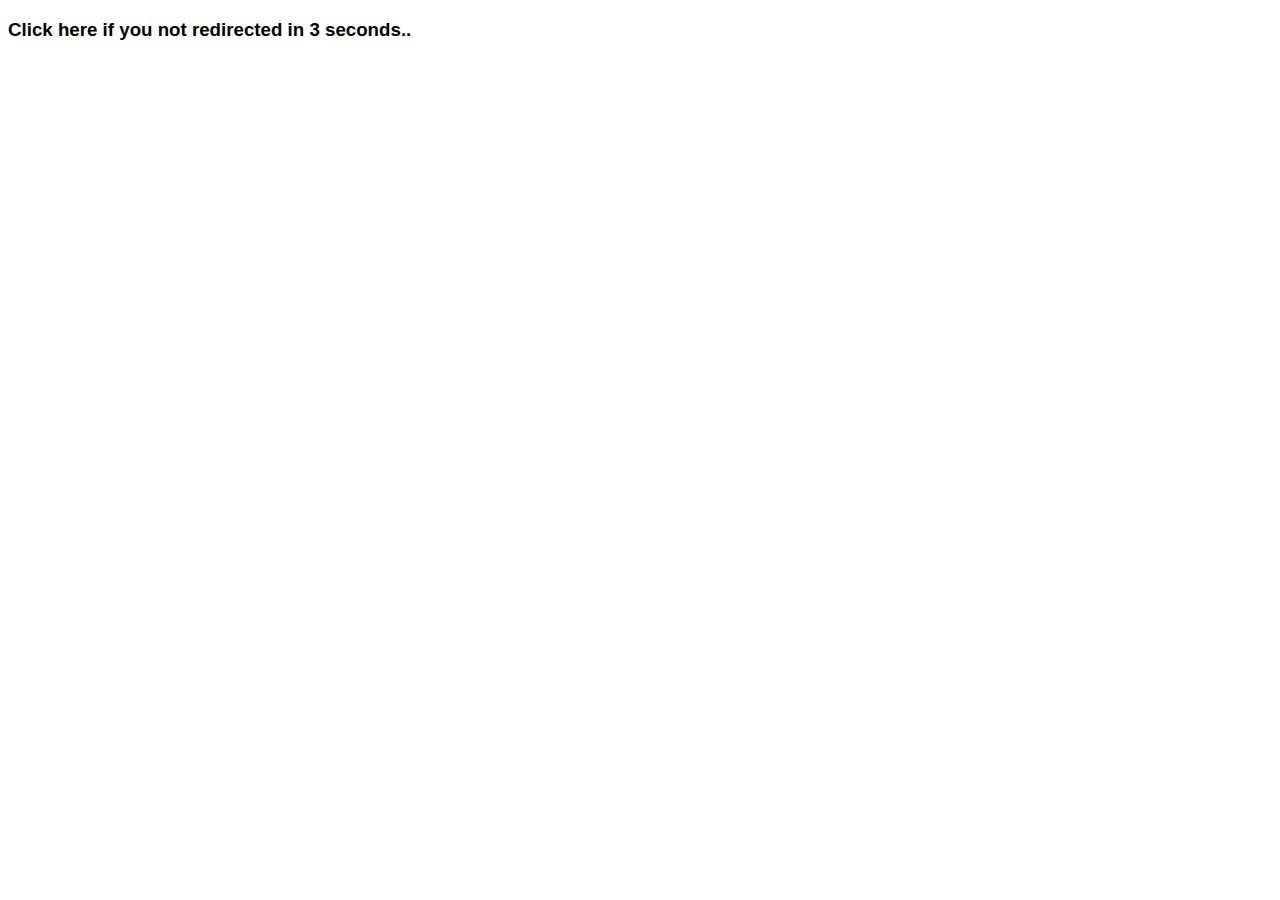
<file: index.html>
<!DOCTYPE html>
<html>

<head>
    <meta charset='utf-8'>
    <meta http-equiv='X-UA-Compatible' content='IE=edge'>
    <title>Redirecting..</title>
    <meta name='viewport' content='width=device-width, initial-scale=1'>
    <meta http-equiv="refresh" content="1; url = https://taplink.cc/justwilly_ig" />
    <style>
        a {
            color: #000;
            font-family: Arial, Helvetica, sans-serif;
            text-decoration: none;
        }
    </style>
</head>

<body>
    <h3>
        <a href="https://taplink.cc/justwilly_ig">Click here if you not redirected in 3 seconds..</a>
    </h3>

</body>

</html>
</file>
